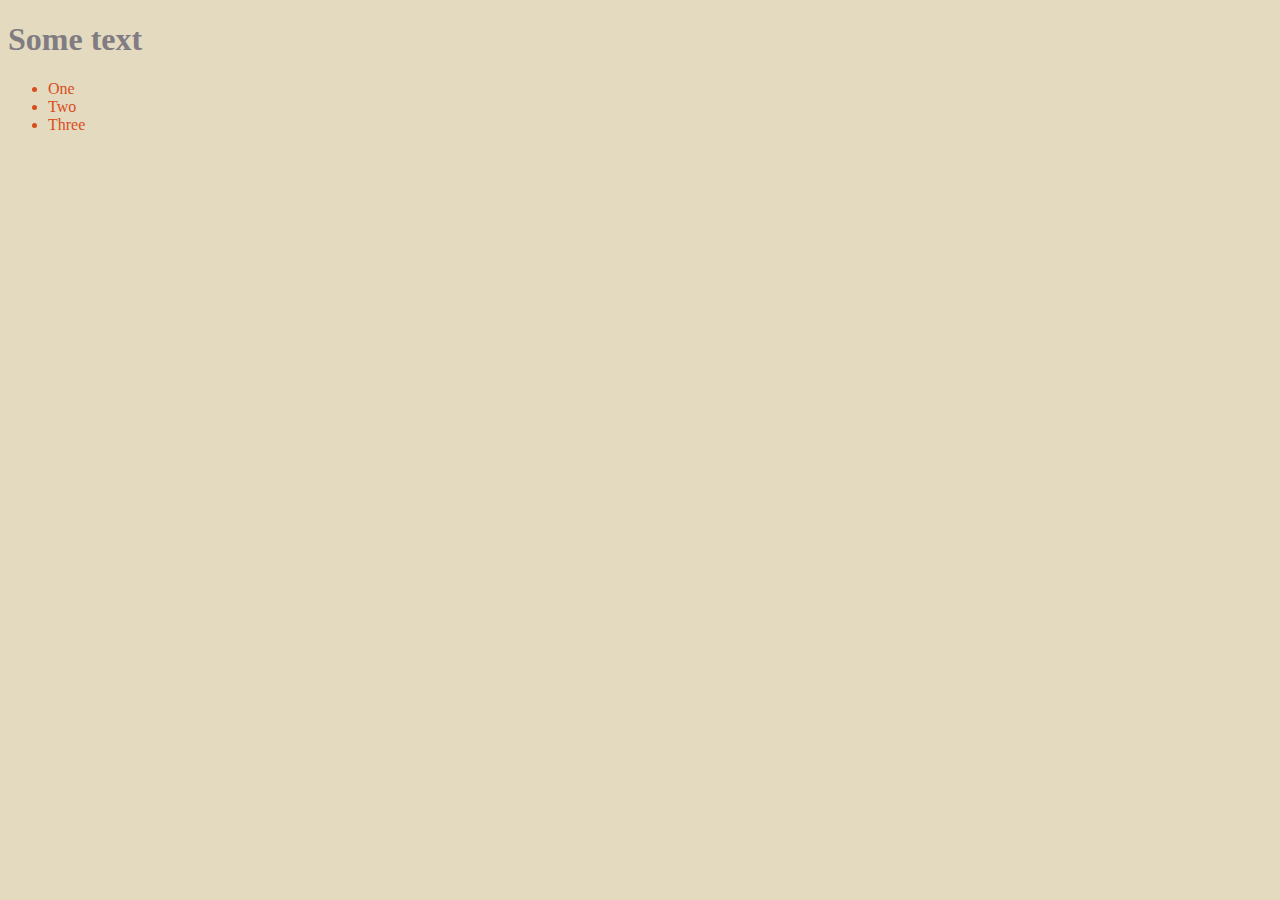
<file: 3typeOfStyles.html>
<!DOCTYPE html>
<html lang="en">
<head>
    <meta charset="UTF-8">
    <title>Title</title>
    <!--    стили могут быть подключены в отдельном файле-->
    <link rel="stylesheet" type="text/css" href="style/main_style.css">
    <!--    стили могут быть подключены в этом файле-->
    <style>
        h1 {
            color: #807c82;
        }
    </style>
</head>
<body>
<p><h1>Some text</h1></p>

<!--    стили могут быть подключены в теге-->
<ul style="color: #d94d1b">
    <li>One</li>
    <li>Two</li>
    <li>Three</li>
</ul>
</body>
</html>
</file>
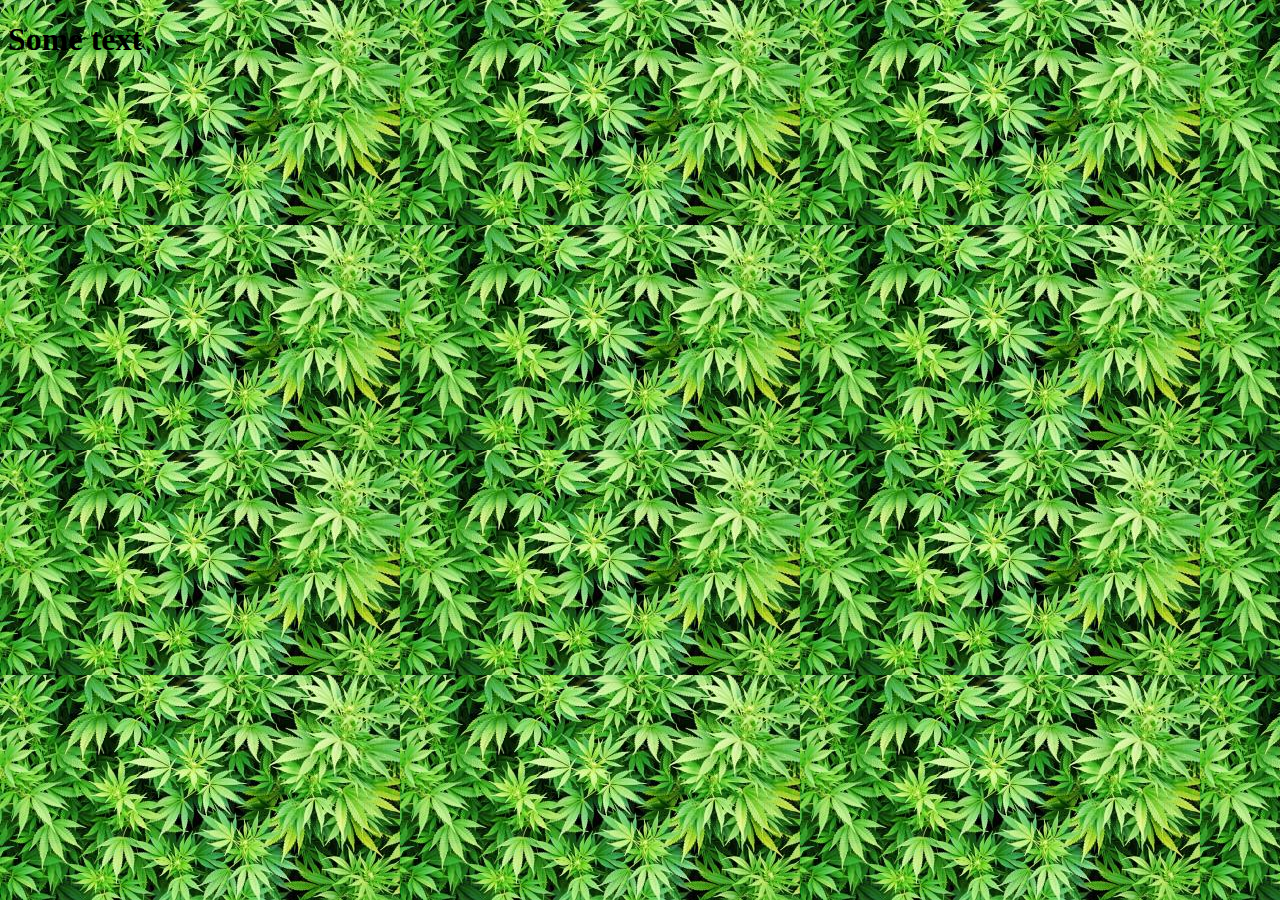
<file: background_image.html>
<!DOCTYPE html>
<html lang="en">
<head>
    <meta charset="UTF-8">
    <title>Title</title>
    <style>
        html {
            /*background: url('background_image.jpg') no-repeat center center fixed;*/
            /*-webkit-background-size: cover;*/
            /*-moz-background-size: cover;*/
            /*-o-background-size: cover;*/
            /*background-size: cover;*/

            background-image: url('background_image.jpg');
            background-repeat: repeat;
            /*background-repeat: repeat-x;*/
            /*background-repeat: repeat-y;*/
            /*background-size: cover;*/

            /*in case image didn't load*/
            background-color: #c94747;
        }
    </style>
</head>
<body>
<h1>Some text</h1>
</body>
</html>
</file>
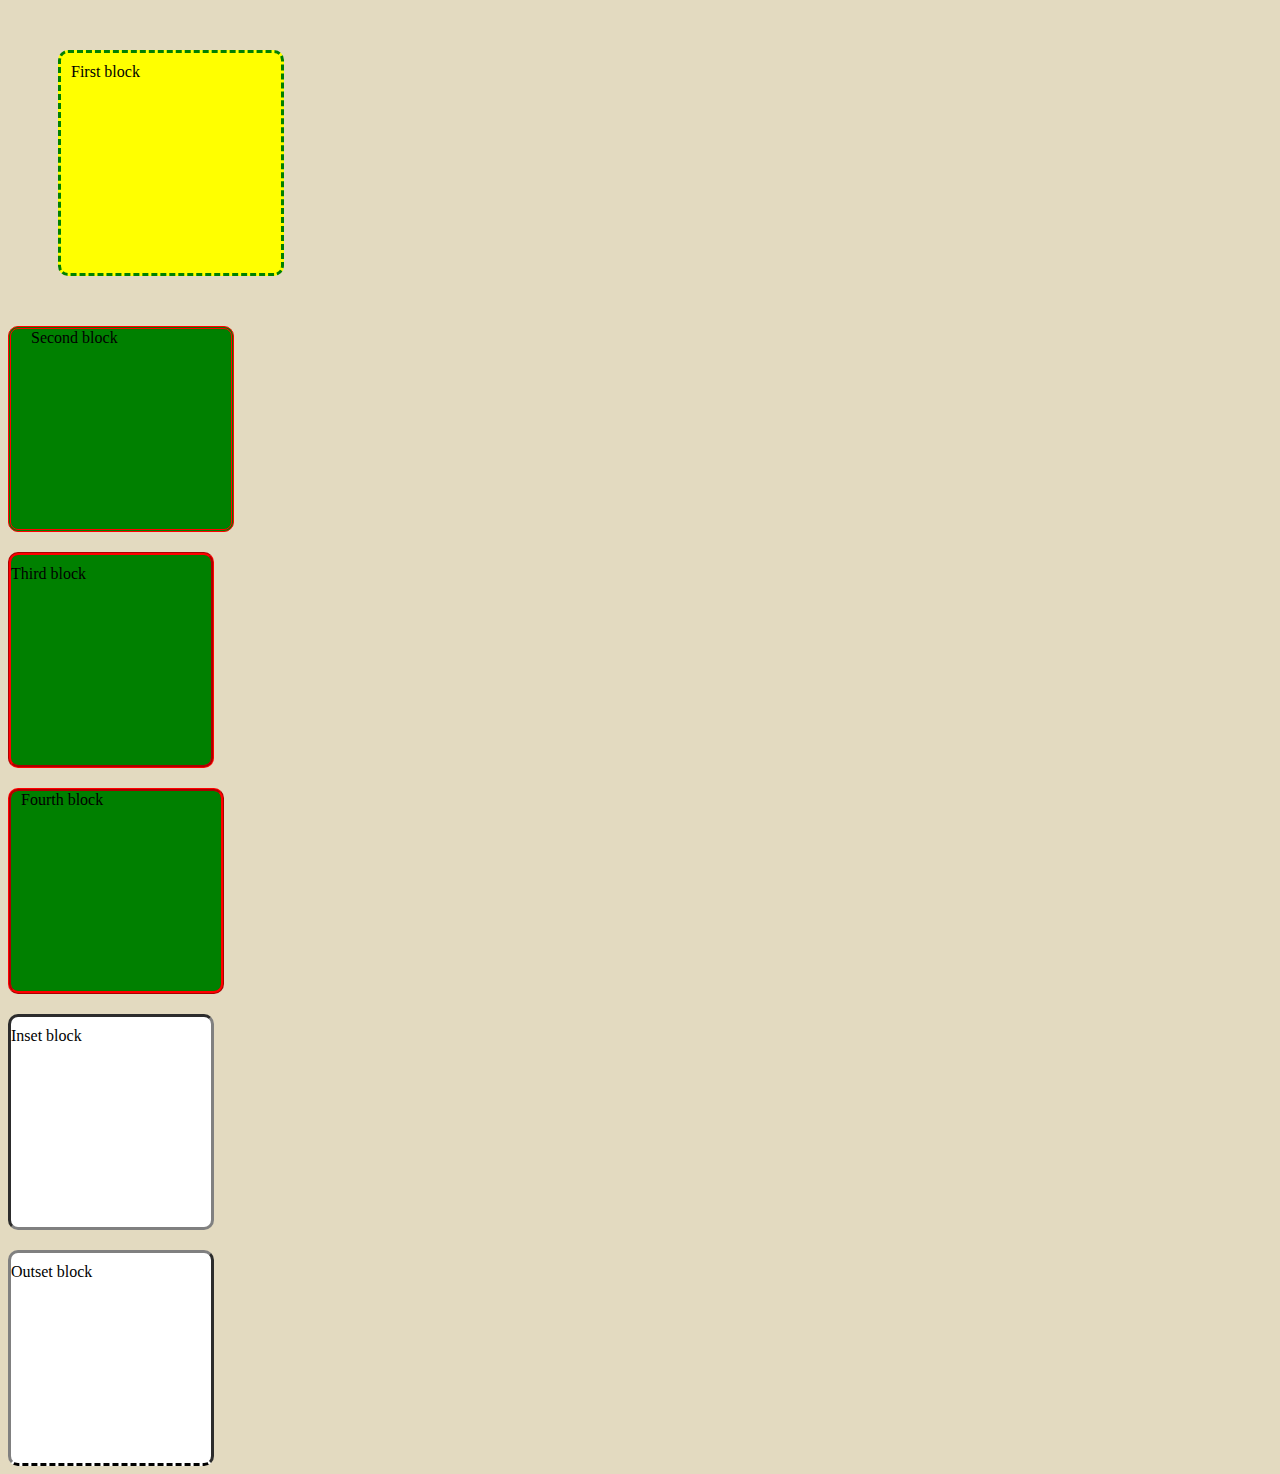
<file: block.html>
<!DOCTYPE html>
<html lang="en">
<head>
    <meta charset="UTF-8">
    <title>Title</title>
    <link rel="stylesheet" type="text/css" href="style/block_style.css"/>
</head>
<body>
<div id="firstBlockId">First block</div>
<div id="secondBlockId">Second block</div>
<div id="thirdBlockId">Third block</div>
<div id="fourthBlockId">Fourth block</div>
<div id="insetBlockId">Inset block</div>
<div id="outsetBlockId">Outset block</div>
</body>
</html>
</file>
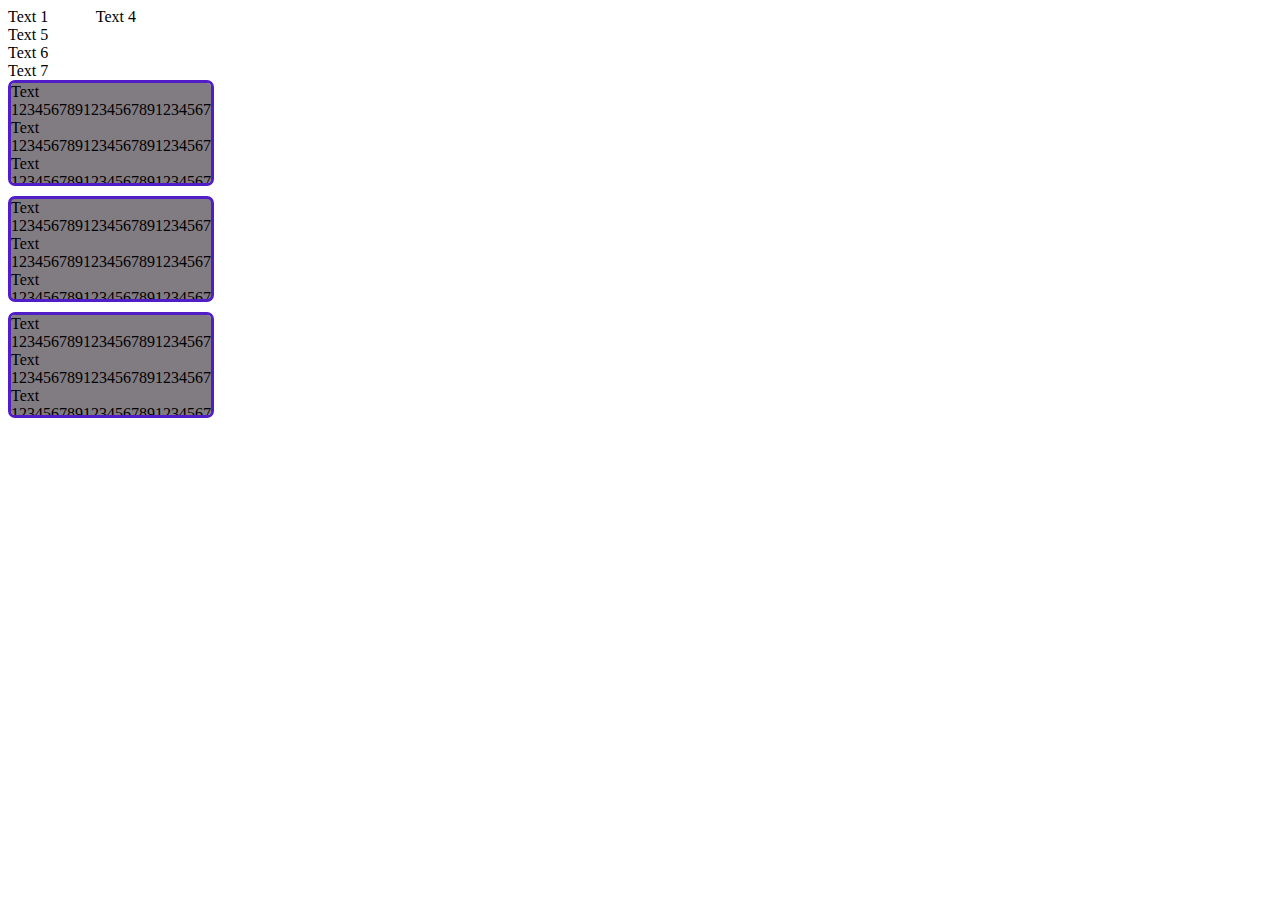
<file: block_property.html>
<!DOCTYPE html>
<html lang="en">
<head>
    <meta charset="UTF-8">
    <title>Title</title>
    <link rel="stylesheet" type="text/css" href="style/block_property.css">
</head>
<body>
<span class="myClass1">Text 1</span>
<span class="myClass2">Text 2</span>
<span class="myClass3">Text 3</span>
<span class="myClass4">Text 4</span>

<span class="myClass5">Text 5</span>
<span class="myClass6">Text 6</span>
<span class="myClass7">Text 7</span>

<div class="myBlock1">
    <span class="myClass8">Text 1234567891234567891234567891234567891234567890</span>
    <span class="myClass9">Text 1234567891234567891234567891234567891234567890</span>
    <span class="myClass10">Text 1234567891234567891234567891234567891234567890</span>
</div>
<div class="myBlock2">
    <span class="myClass8">Text 1234567891234567891234567891234567891234567890</span>
    <span class="myClass9">Text 1234567891234567891234567891234567891234567890</span>
    <span class="myClass10">Text 1234567891234567891234567891234567891234567890</span>
</div>
<div class="myBlock3">
    <span class="myClass8">Text 1234567891234567891234567891234567891234567890</span>
    <span class="myClass9">Text 1234567891234567891234567891234567891234567890</span>
    <span class="myClass10">Text 1234567891234567891234567891234567891234567890</span>
</div>
</body>
</html>
</file>
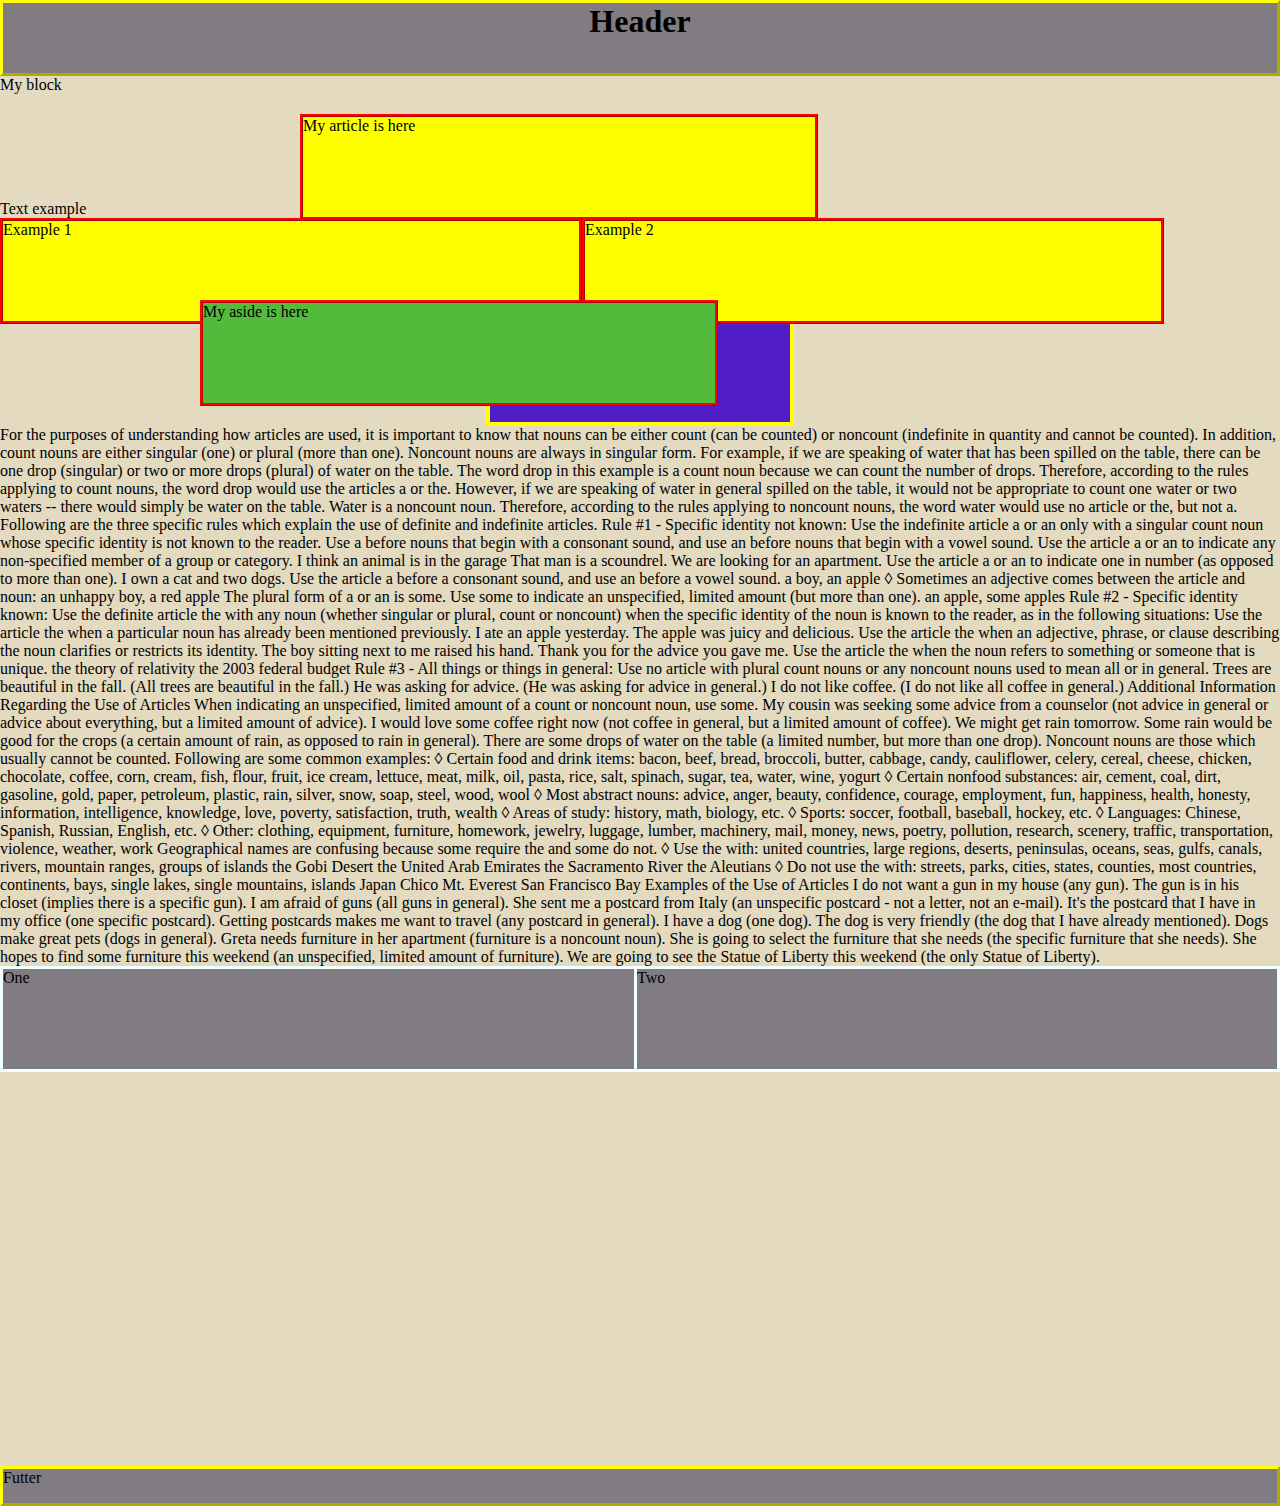
<file: blocks_position.html>
<!DOCTYPE html>
<html lang="en">
<head>
    <meta charset="UTF-8">
    <title>Title</title>
    <link rel="stylesheet" type="text/css" href="style/block_position_style.css"/>
</head>
<body>
<header>Header</header>

My block

<article>My article is here</article>

Text example
<aside>My aside is here</aside>

<div id="myId"></div>
<div>
    <div class="myClass">Example 1</div>
    <div class="myClass">Example 2</div>
</div>

<div class="myMargin">My margin</div>
<div>
    <p>For the purposes of understanding how articles are used, it is important to know that nouns can be either
        count (can be counted) or noncount (indefinite in quantity and cannot be counted). In addition, count nouns are
        either singular (one) or plural (more than one). Noncount nouns are always in singular form.

        For example, if we are speaking of water that has been spilled on the table, there can be one drop (singular) or
        two
        or more drops (plural) of water on the table. The word drop in this example is a count noun because we can count
        the
        number of drops. Therefore, according to the rules applying to count nouns, the word drop would use the articles
        a
        or the.

        However, if we are speaking of water in general spilled on the table, it would not be appropriate to count one
        water
        or two waters -- there would simply be water on the table. Water is a noncount noun. Therefore, according to the
        rules applying to noncount nouns, the word water would use no article or the, but not a.

        Following are the three specific rules which explain the use of definite and indefinite articles.

        Rule #1 - Specific identity not known: Use the indefinite article a or an only with a singular count noun whose
        specific identity is not known to the reader. Use a before nouns that begin with a consonant sound, and use an
        before nouns that begin with a vowel sound.

        Use the article a or an to indicate any non-specified member of a group or category.
        I think an animal is in the garage
        That man is a scoundrel.
        We are looking for an apartment.

        Use the article a or an to indicate one in number (as opposed to more than one).
        I own a cat and two dogs.

        Use the article a before a consonant sound, and use an before a vowel sound.
        a boy, an apple

        ◊ Sometimes an adjective comes between the article and noun:

        an unhappy boy, a red apple

        The plural form of a or an is some. Use some to indicate an unspecified, limited amount (but more than one).
        an apple, some apples

        Rule #2 - Specific identity known: Use the definite article the with any noun (whether singular or plural, count
        or
        noncount) when the specific identity of the noun is known to the reader, as in the following situations:

        Use the article the when a particular noun has already been mentioned previously.
        I ate an apple yesterday. The apple was juicy and delicious.

        Use the article the when an adjective, phrase, or clause describing the noun clarifies or restricts its
        identity.
        The boy sitting next to me raised his hand.
        Thank you for the advice you gave me.

        Use the article the when the noun refers to something or someone that is unique.
        the theory of relativity
        the 2003 federal budget

        Rule #3 - All things or things in general: Use no article with plural count nouns or any noncount nouns used to
        mean
        all or in general.

        Trees are beautiful in the fall. (All trees are beautiful in the fall.)
        He was asking for advice. (He was asking for advice in general.)
        I do not like coffee. (I do not like all coffee in general.)


        Additional Information Regarding the Use of Articles

        When indicating an unspecified, limited amount of a count or noncount noun, use some.
        My cousin was seeking some advice from a counselor (not advice in general or advice about everything, but a
        limited
        amount of advice).

        I would love some coffee right now (not coffee in general, but a limited amount of coffee).

        We might get rain tomorrow. Some rain would be good for the crops (a certain amount of rain, as opposed to rain
        in
        general).

        There are some drops of water on the table (a limited number, but more than one drop).

        Noncount nouns are those which usually cannot be counted. Following are some common examples:
        ◊ Certain food and drink items: bacon, beef, bread, broccoli, butter, cabbage, candy, cauliflower, celery,
        cereal,
        cheese, chicken, chocolate, coffee, corn, cream, fish, flour, fruit, ice cream, lettuce, meat, milk, oil, pasta,
        rice, salt, spinach, sugar, tea, water, wine, yogurt

        ◊ Certain nonfood substances: air, cement, coal, dirt, gasoline, gold, paper, petroleum, plastic, rain, silver,
        snow, soap, steel, wood, wool

        ◊ Most abstract nouns: advice, anger, beauty, confidence, courage, employment, fun, happiness, health, honesty,
        information, intelligence, knowledge, love, poverty, satisfaction, truth, wealth

        ◊ Areas of study: history, math, biology, etc.

        ◊ Sports: soccer, football, baseball, hockey, etc.

        ◊ Languages: Chinese, Spanish, Russian, English, etc.

        ◊ Other: clothing, equipment, furniture, homework, jewelry, luggage, lumber, machinery, mail, money, news,
        poetry,
        pollution, research, scenery, traffic, transportation, violence, weather, work

        Geographical names are confusing because some require the and some do not.
        ◊ Use the with: united countries, large regions, deserts, peninsulas, oceans, seas, gulfs, canals, rivers,
        mountain
        ranges, groups of islands

        the Gobi Desert
        the United Arab Emirates
        the Sacramento River
        the Aleutians

        ◊ Do not use the with: streets, parks, cities, states, counties, most countries, continents, bays, single lakes,
        single mountains, islands

        Japan
        Chico
        Mt. Everest
        San Francisco Bay


        Examples of the Use of Articles

        I do not want a gun in my house (any gun).
        The gun is in his closet (implies there is a specific gun).
        I am afraid of guns (all guns in general).

        She sent me a postcard from Italy (an unspecific postcard - not a letter, not an e-mail).
        It's the postcard that I have in my office (one specific postcard).
        Getting postcards makes me want to travel (any postcard in general).

        I have a dog (one dog).
        The dog is very friendly (the dog that I have already mentioned).
        Dogs make great pets (dogs in general).

        Greta needs furniture in her apartment (furniture is a noncount noun).
        She is going to select the furniture that she needs (the specific furniture that she needs).
        She hopes to find some furniture this weekend (an unspecified, limited amount of furniture).

        We are going to see the Statue of Liberty this weekend (the only Statue of Liberty).</p>
</div>

<div class="parent">
    <div class="block1">One</div>
    <div class="block2">Two</div>
</div>
<footer>Futter</footer>
</body>
</html>
</file>
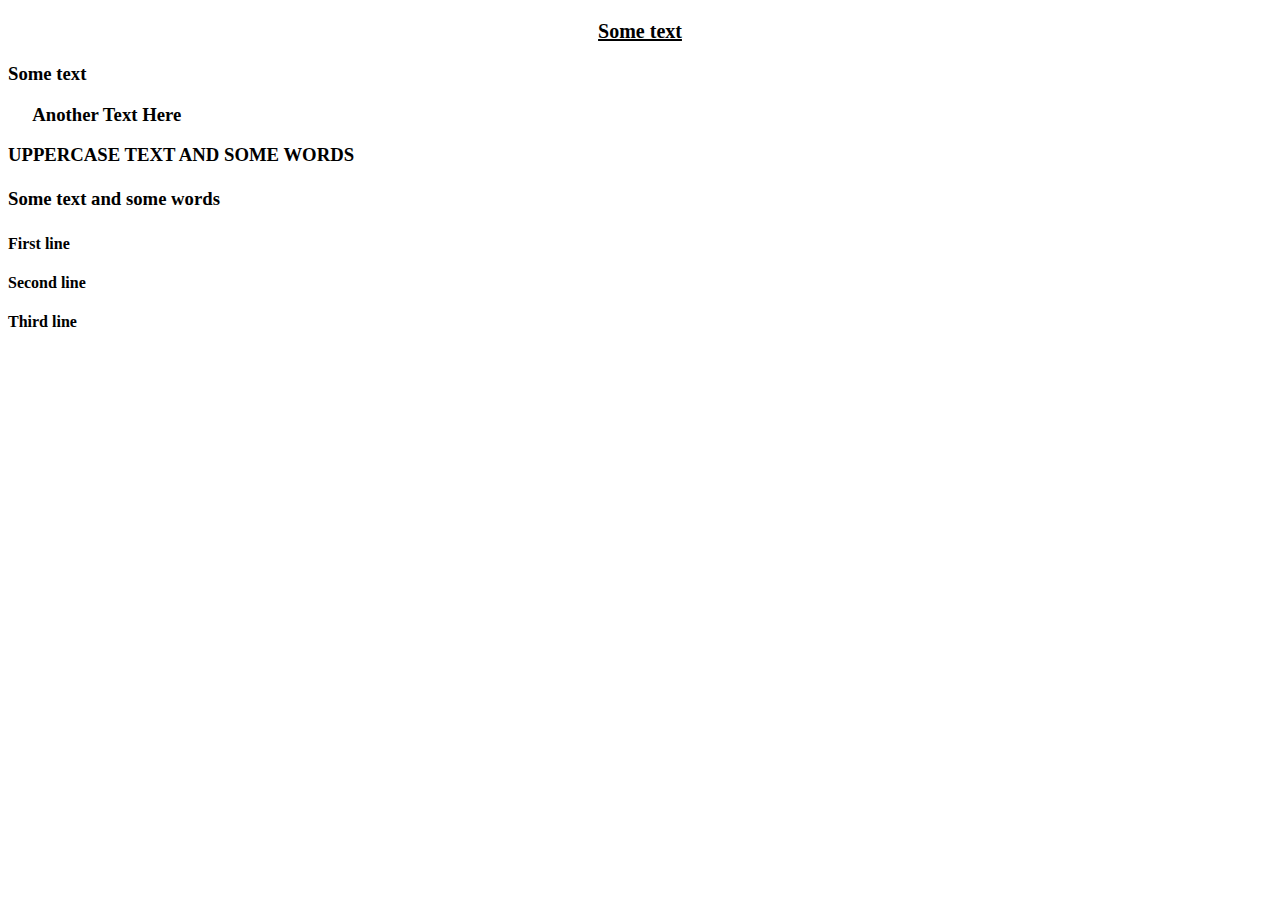
<file: font.html>
<!DOCTYPE html>
<html lang="en">
<head>
    <meta charset="UTF-8">
    <title>Title</title>
    <link rel="stylesheet" type="text/css" href="style/font_style.css">
</head>
<body>
<p id="myId">Some text</p>

<h3>Some text</h3>
<h3 class="myClass">Another text here</h3>
<h3 class="uppercaseClass">Uppercase text and some words</h3>
<h3 class="wordSpaceClass">Some text and some words</h3>

<h4>First line</h4>
<h4>Second line</h4>
<h4>Third line</h4>
</body>
</html>
</file>
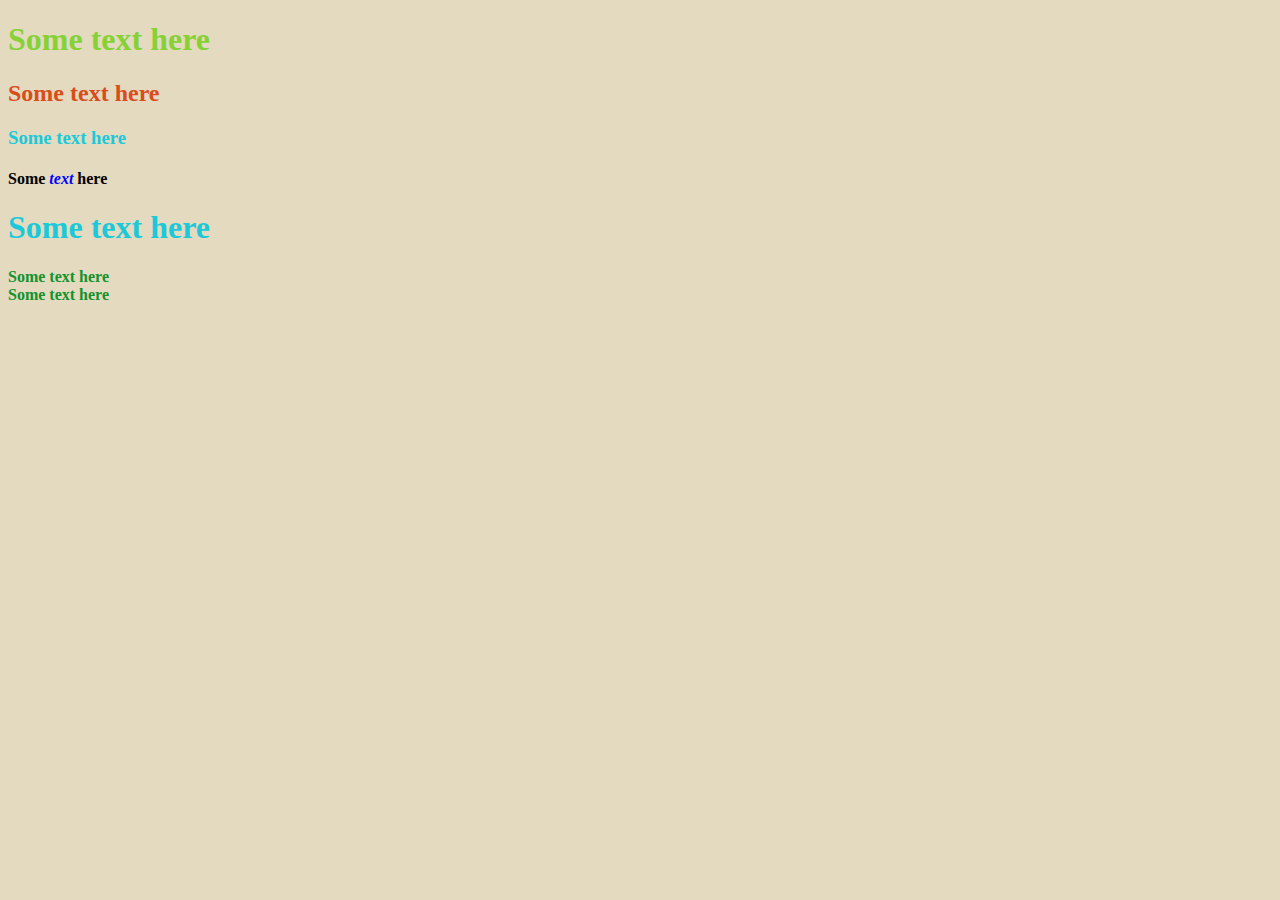
<file: linkToStyle.html>
<!DOCTYPE html>
<html lang="en">
<head>
    <meta charset="UTF-8">
    <title>Title</title>

    <link rel="stylesheet" type="text/css" href="style/link_style.css"/>
</head>
<body>
<h1>Some text here</h1>
<h2 id="myId">Some text here</h2>
<h3 class="myClass">Some text here</h3>
<h4>Some <i>text</i> here</h4>
<h1 class="myClass1">Some text here</h1>
<b>Some text here</b><br />
<strong>Some text here</strong>
</body>
</html>
</file>
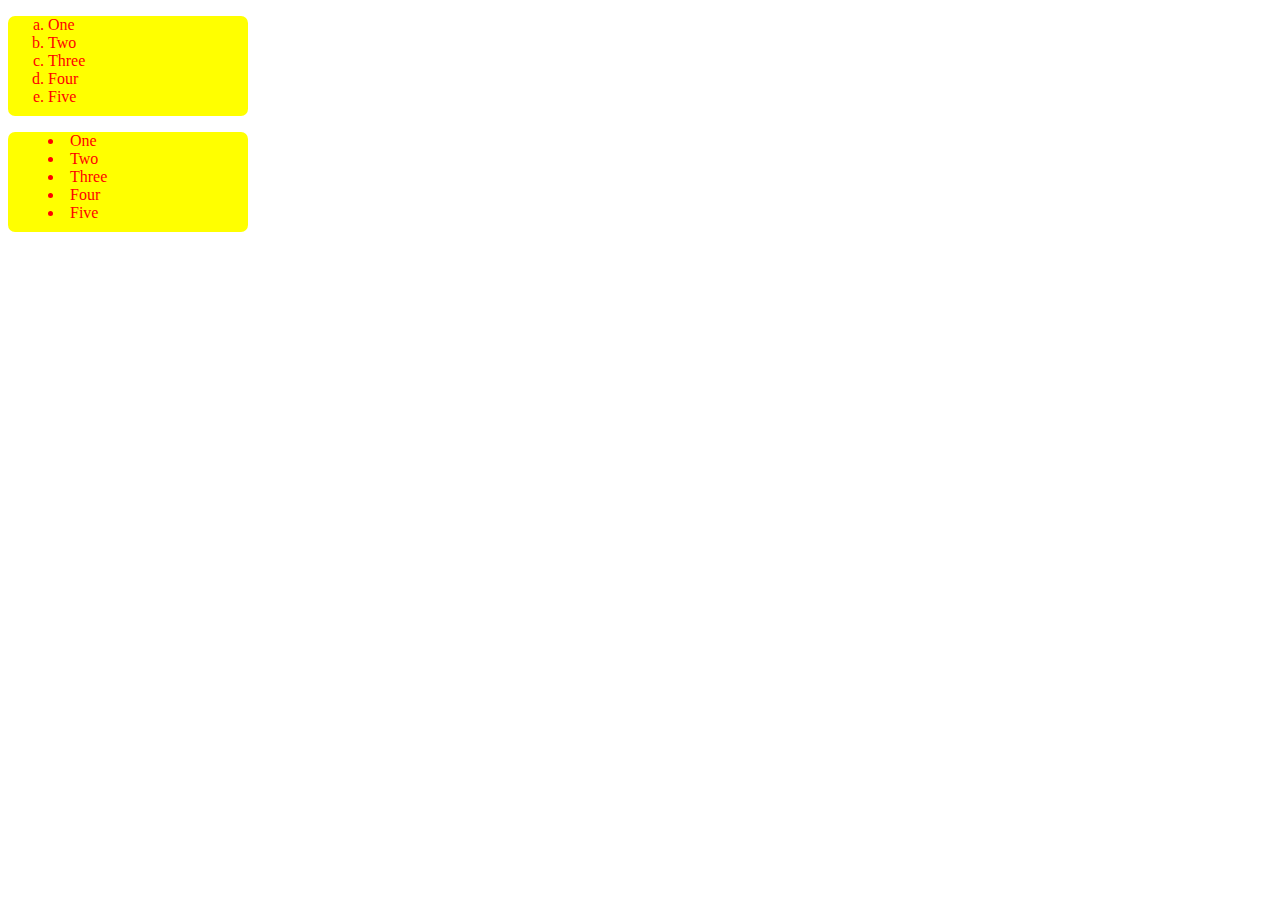
<file: list_style.html>
<!DOCTYPE html>
<html lang="en">
<head>
    <meta charset="UTF-8">
    <title>Title</title>
    <link rel="stylesheet" type="text/css" href="style/list_style.css"/>
</head>
<body>
<div>
    <ol>
        <li>One</li>
        <li>Two</li>
        <li>Three</li>
        <li>Four</li>
        <li>Five</li>
    </ol>
</div>
<div>
    <ul>
        <li>One</li>
        <li>Two</li>
        <li>Three</li>
        <li>Four</li>
        <li>Five</li>
    </ul>
</div>
</body>
</html>
</file>
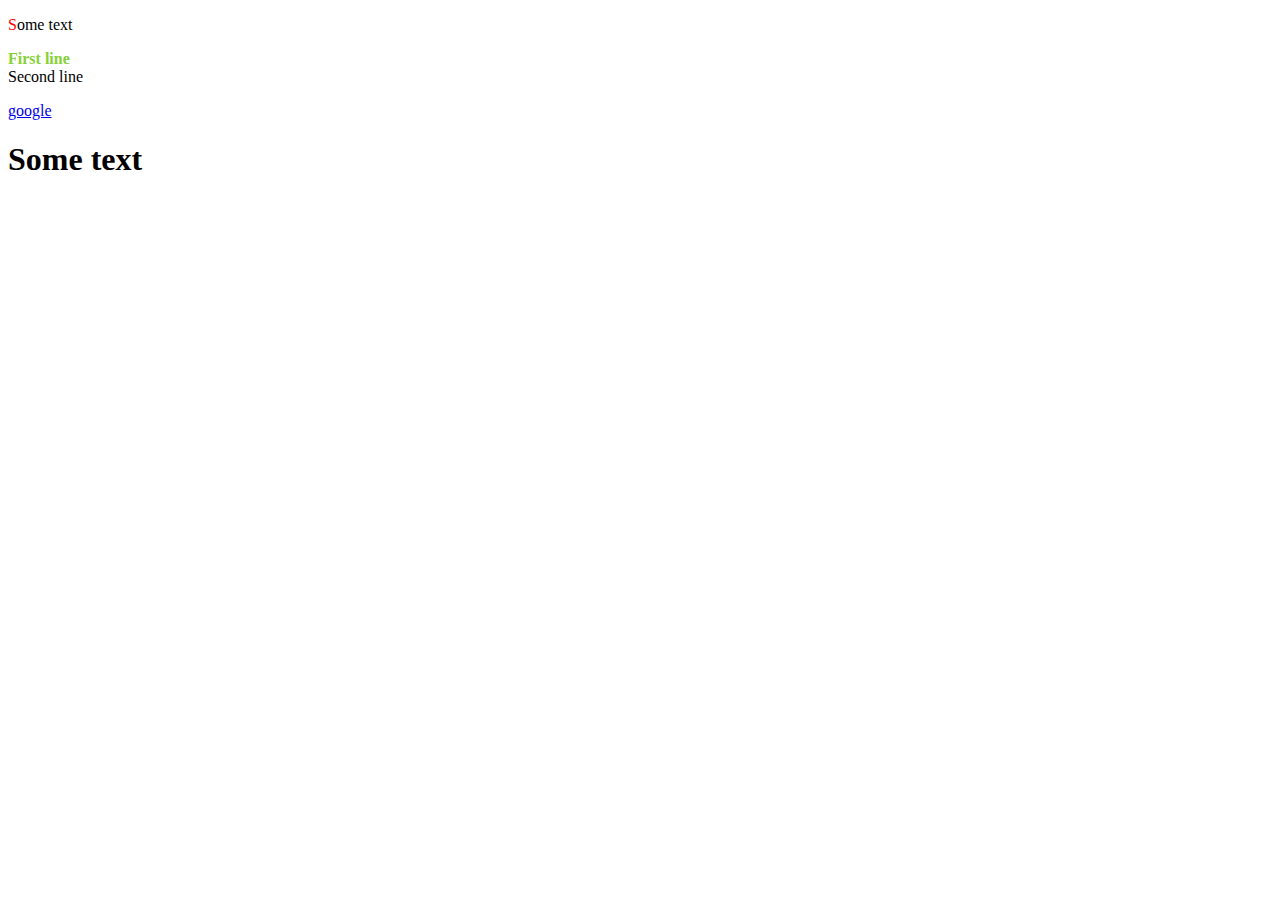
<file: pseudo_elements.html>
<!DOCTYPE html>
<html lang="en">
<head>
    <meta charset="UTF-8">
    <title>Title</title>
    <link rel="stylesheet" type="text/css" href="style/pseudo_elements.css"/>
</head>
<body>
<p id="myText">Some text</p>

<p class="myClass">First line<br/>Second line</p>

<a href="https://google.com" title="There is google link">google</a>

<h1>Some text</h1>
</body>
</html>
</file>
<file: style/main_style.css>
body{
    background: #e3dac0;
}
</file>
<file: style/block_style.css>
body {
    background-color: #e3dac0;
}

#firstBlockId {
    border: 3px dashed green;/*толщина обводки 3px, форма - пунктирная, зеленого цвета*/
    width: 200px;
    height: 200px;
    background-color: yellow;
    margin: 50px;/*наружный отступ*/
    padding: 10px;/*внутренний отступ*/
    border-radius: 10px;
}

#secondBlockId {
    border: 3px red double;/*толщина обводки 3px, форма - две линии, красного цвета*/
    width: 200px;
    height: 200px;
    padding-left: 20px;
    border-radius: 10px;
    background-color: green;
}

#thirdBlockId {
    border: 3px red groove;/*толщина обводки 3px, форма - вдавленная линия, красного цвета*/
    width: 200px;
    height: 200px;
    margin-top: 20px;
    padding-top: 10px;
    border-radius: 10px;
    background-color: green;
}

#fourthBlockId {
    border: 3px red ridge;/*толщина обводки 3px, форма - выпуклая линия, красного цвета*/
    width: 200px;
    height: 200px;
    margin-top: 20px;
    padding-left: 10px;
    border-radius: 10px;
    background-color: green;
}

#insetBlockId {
    border: 3px grey inset;/*толщина обводки 3px, форма - блок будет вдавленным, серого цвета*/
    width: 200px;
    height: 200px;
    margin-top: 20px;
    padding-top: 10px;
    border-radius: 10px;
    background-color: white;
}

#outsetBlockId {
    border: 3px grey outset; /*толщина обводки 3px, форма - блок будет выпуклым, серого цвета*/
    border-bottom: 3px dashed black;/*нижняя обводка будет пунктирной и черного цвета*/
    width: 200px;
    height: 200px;
    margin-top: 20px;
    padding-top: 10px;
    border-radius: 10px;
    background-color: white;
}
</file>
<file: style/block_property.css>
.myClass2 {
    visibility: hidden /*прячет элемент, но место не пропадает (строка останется пустой)*/
}

.myClass3 {
    display: none /*прячет элемент, и место выделенное под него исчезает*/
}

.myClass5, .myClass6, .myClass7 {
    display: list-item /*элементы выстроятся как список*/
}

.myBlock1 {
    background-color: #807c82;
    border: #511dc7 3px solid;
    border-radius: 7px;
    width: 200px;
    height: 100px;
    margin-bottom: 10px;
    overflow: auto;/*текст который выходит за рамки блока будет скрыт, и добавятся полосы прокрутки при необходимости*/
}

.myBlock2 {
    background-color: #807c82;
    border: #511dc7 3px solid;
    border-radius: 7px;
    width: 200px;
    height: 100px;
    margin-bottom: 10px;
    overflow: hidden;/*текст который выходит за рамки блока будет скрыт, и полосы прокрутки будут отсутствовать*/
}

.myBlock3 {
    background-color: #807c82;
    border: #511dc7 3px solid;
    border-radius: 7px;
    width: 200px;
    height: 100px;
    margin-bottom: 10px;
    overflow: scroll;/*текст который выходит за рамки блока будет скрыт, и добавятся полосы прокрутки при необходимости как у auto*/
}
</file>
<file: style/block_position_style.css>
* {
    background-color: #e3dac0;
    margin: 0px;
}

header {
    width: calc(100% - 6px);/*при добавлении border добавляется 6px и я их тут вычитаю*/
    height: 70px;
    background-color: #807c82;
    border: 3px yellow outset;
    font-size: xx-large;
    font-weight: bold;
    text-align: center;
    float: left;
}

article {
    position: relative;/*указывает на отсчет смещения от точки на которой находился блок*/
    left: 300px;/*смещение слева*/
    top: 20px;/*смещение сверху*/
    height: 100px;
    width: 40%;
    background-color: yellow;
    border: 3px red ridge;
}

aside {
    position: absolute;/*указывает на отсчет смещения от начала документа, если не указывать left, top то блок будет стоять на исходной точке*/
    left: 200px;
    top: 300px;
    height: 100px;
    width: 40%;
    background-color: #53bb3b;
    border: 3px red ridge;
    z-index: 1;/*устанавливает какой элемент находится поверх другого*/
}

#myId {
    position: fixed;/*этот блок будет двигаться вместе с колесом мышки  */
    background-color: yellow;
    border: 3px red ridge;
    height: 100px;
    width: 100px;
    float: left;
}

.myClass {
    position: relative;/*этот блок будет двигаться вместе с колесом мышки  */
    background-color: yellow;
    border: 3px red ridge;
    height: 100px;
    width: 45%;
    float: left;
}

footer {
    width: 100%;
    height: 40px;
    box-sizing: border-box;/*при добавлении border добавляется 6px и я их вычитаю этой строчкой*/
    background-color: #807c82;
    border: 3px yellow outset;
    position: absolute;
}

.myMargin {
    background-color: #511dc7;
    border: 4px yellow solid;
    width: 300px;
    height: 200px;
    margin: 0 auto;/*с флагом авто блок автоматически выравнивается по центру*/
    z-index: 0;
}

.parent {
    position: relative;
    height: 500px;
    width: 100%;
}

.block1 {
    background-color: #807c82;
    border: 3px azure solid;
    height: 100px;
    width: 50%;
    position: absolute;
    left: 0px;
}

.block2 {
    background-color: #807c82;
    border: 3px azure solid;
    height: 100px;
    width: 50%;
    position: absolute;
    right: 0px;}
</file>
<file: style/font_style.css>
#myId {
    font-size: 20px;
    /*font-size: 1.3em; размер*/
    font-weight: bold;/*толщина*/
    /*font-weight: 900; толщина*/
    font-family: "Ubuntu Mono", "sans-serif";/*шрифт, sans-serif - если отсутствует такой шрифт,
    то будет использоваться максимально похожий*/
    text-decoration: underline;/*Текст будет подчеркнутым*/
    text-align: center;
    /*text-align: justify; текст будет заполнен по-ширине*/
}

.myClass {
    text-indent: 1.3em; /*Абзац*/
    text-transform: capitalize; /*Каждая первая буква слова будет большой*/
}

.uppercaseClass {
    text-transform: uppercase; /*все слова с большой буквы*/
}

.wordSpaceClass {
    line-height: 150%; /*отступы между строчками*/
}
</file>
<file: style/link_style.css>
/*Применяется к селектору body*/
body {
    background: #e3dac0;
}
/*Применяется ко всем селекторам h1*/
h1 {
    color: #86d236;
}
/*Применяется к селектору где id = myId*/
#myId {
    color: #d94d1b;
}
/*Применяется к селектору где класс = myClass*/
.myClass {
    color: #1bc9d9;
}
/*Применяется к селектору i идущему после селектора h4*/
h4 i {
    color: blue;
}
/*Применяется к селектору h1, где класс = myClass1*/
h1.myClass1 {
    color: #1bc9d9;
}
/*Применяется к селектору strong и селектору b*/
strong, b {
    color: #12932e;
}
</file>
<file: style/list_style.css>
div ol {
    width: 200px;
    height: 100px;
    background-color: yellow;
    border-radius: 7px;
    color: red;
    list-style-type: lower-latin;/*будут мелкие буквы a,b,c,d...*/
}

div ul {
    /*по дефолту ul будут заполненные кружки (точки)*/
    width: 200px;
    height: 100px;
    background-color: yellow;
    border-radius: 7px;
    color: red;
    list-style-position: inside;/*добавляет небольшое расстояние слева*/
}
</file>
<file: style/pseudo_elements.css>
/*The following example formats the first letter of the text in <p> element with id=myText*/
p#myText:first-letter {
    color: red;
}
/*The following example formats the first line of the text in <p> element with myClass class*/
p.myClass:first-line {
    color: #86d236;
    font-weight: bold;
}

a:hover {
    color: red;
    text-decoration: overline;
    /*text-decoration: none;*/
    /*text-decoration: underline;*/
    /*text-decoration: line-through;*/
    /*text-decoration: blink;*/
}

h1:active {
    color: #12932e;
}

a:visited {
    color: #511dc7;
}
</file>
